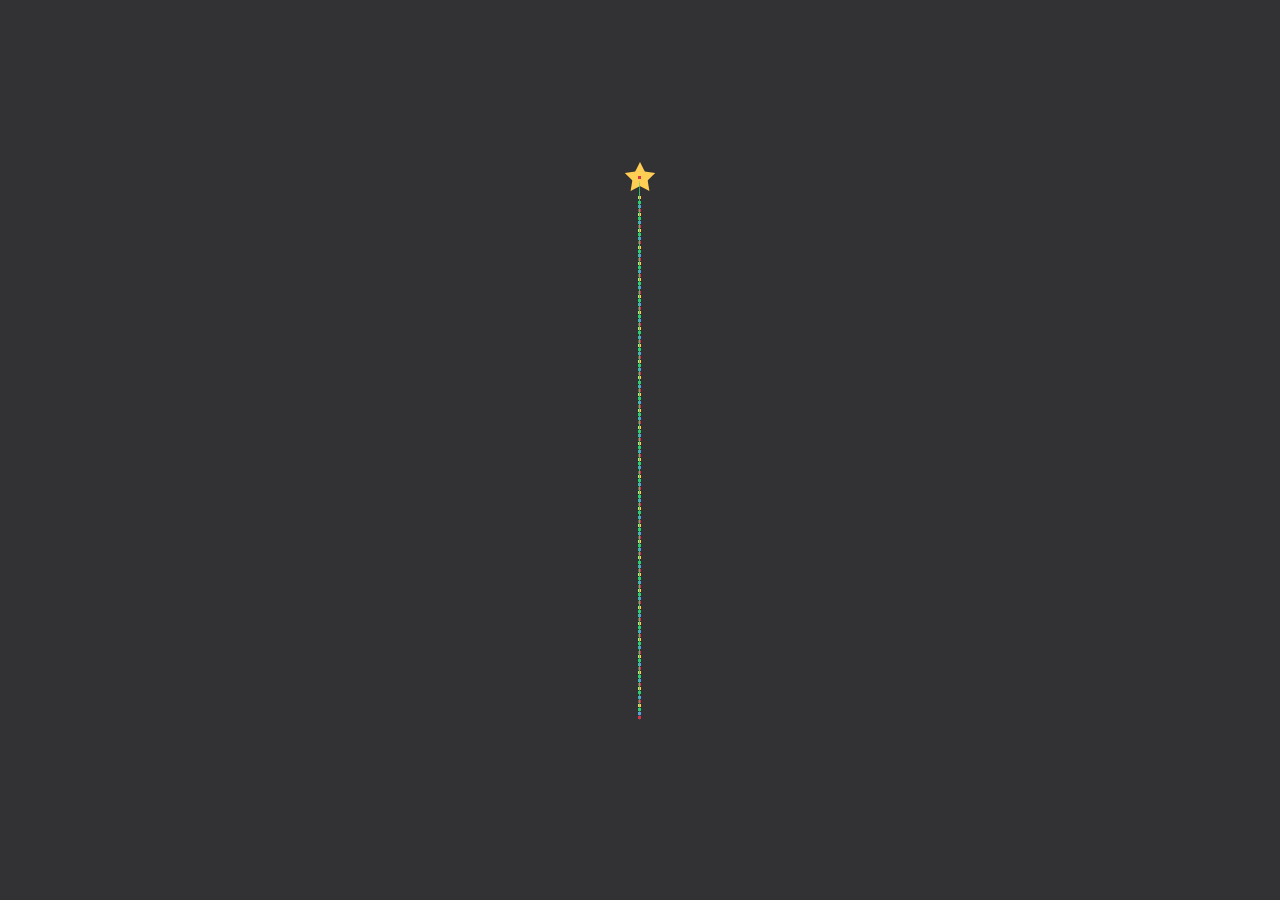
<file: segunda arvore ed natal/index.html>
<!DOCTYPE html>
<html lang="pt-BR">
<head>
  <meta charset="UTF-8" />
  <meta name="viewport" content="width=device-width, initial-scale=1.0" />
  <link rel="stylesheet" href="style.css">
  <title>Arvore de natal</title>
</head>
<body>

  <ul>
    <li></li>
    <li></li>
    <li></li>
    <li></li>
    <li></li>
  </ul>

  <ul>
    <li></li>
    <li></li>
    <li></li>
    <li></li>
    <li></li>
    <li></li>
    <li></li>
    <li></li>
    <li></li>
    <li></li>
    <li></li>
    <li></li>
    <li></li>
    <li></li>
    <li></li>
    <li></li>
    <li></li>
    <li></li>
    <li></li>
    <li></li>
    <li></li>
    <li></li>
    <li></li>
    <li></li>
    <li></li>
    <li></li>
    <li></li>
    <li></li>
    <li></li>
    <li></li>
    <li></li>
    <li></li>
    <li></li>
    <li></li>
    <li></li>
    <li></li>
    <li></li>
    <li></li>
    <li></li>
    <li></li>
    <li></li>
    <li></li>
    <li></li>
    <li></li>
    <li></li>
    <li></li>
    <li></li>
    <li></li>
    <li></li>
    <li></li>
    <li></li>
    <li></li>
    <li></li>
    <li></li>
    <li></li>
    <li></li>
    <li></li>
    <li></li>
    <li></li>
    <li></li>
    <li></li>
    <li></li>
    <li></li>
    <li></li>
    <li></li>
    <li></li>
    <li></li>
    <li></li>
    <li></li>
    <li></li>
    <li></li>
    <li></li>
    <li></li>
    <li></li>
    <li></li>
    <li></li>
    <li></li>
    <li></li>
    <li></li>
    <li></li>
    <li></li>
    <li></li>
    <li></li>
    <li></li>
    <li></li>
    <li></li>
    <li></li>
    <li></li>
    <li></li>
    <li></li>
    <li></li>
    <li></li>
    <li></li>
    <li></li>
    <li></li>
    <li></li>
    <li></li>
    <li></li>
    <li></li>
    <li></li>
    <li></li>
    <li></li>
    <li></li>
    <li></li>
    <li></li>
    <li></li>
    <li></li>
    <li></li>
    <li></li>
    <li></li>
    <li></li>
    <li></li>
    <li></li>
    <li></li>
    <li></li>
    <li></li>
    <li></li>
    <li></li>
    <li></li>
    <li></li>
    <li></li>
    <li></li>
    <li></li>
    <li></li>
    <li></li>
    <li></li>
    <li></li>
    <li></li>
    <li></li>
    <li></li>
    <li></li>
    <li></li>
    <li></li>
    <li></li>
    <li></li>
    <li></li>
    <!-- 128 Fim -->
  </ul>

</body>
</html>
</file>
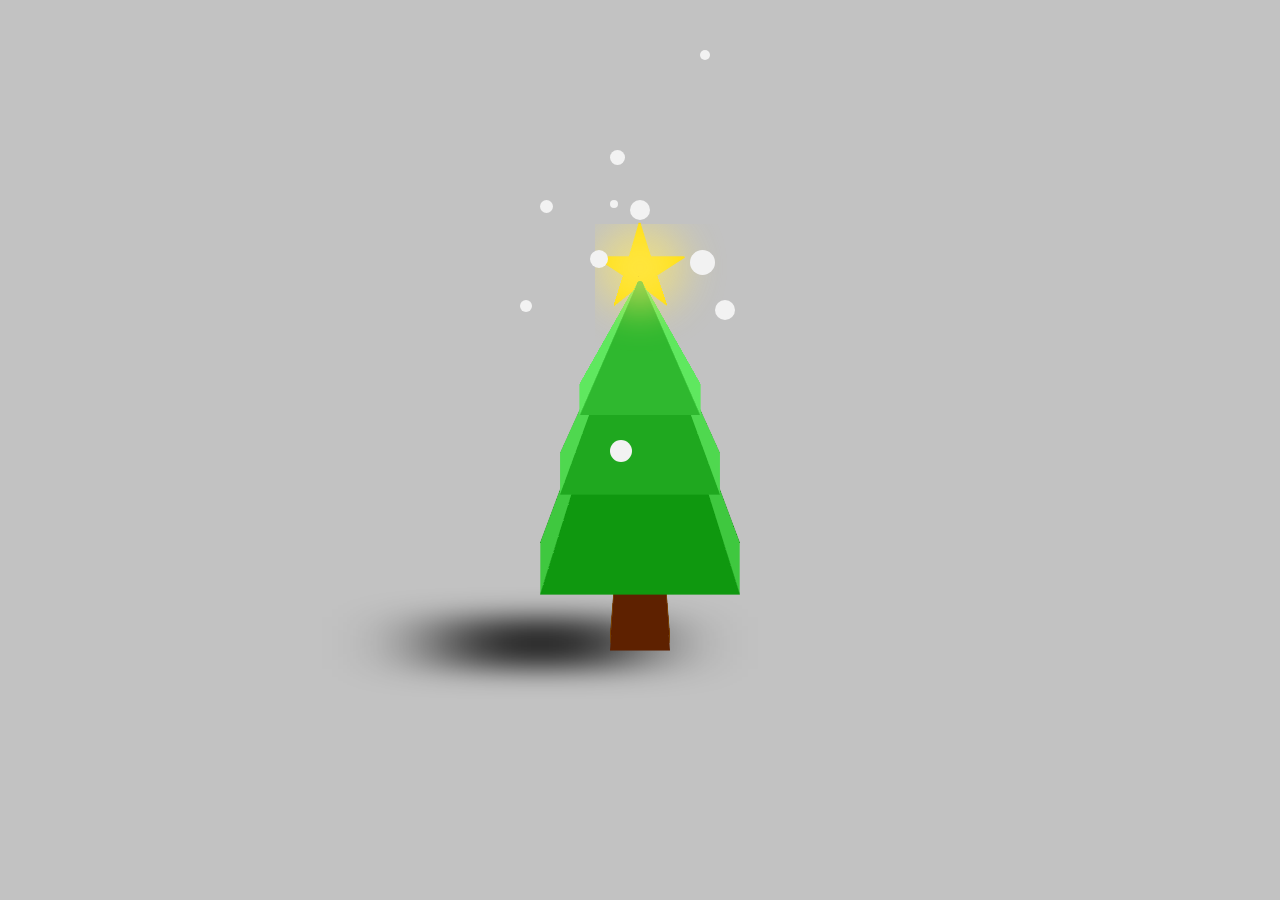
<file: mini-Projetos/Arvore de natal 3D/index.html>
<!DOCTYPE html>
<html lang="en">
<head>
    <meta charset="UTF-8">
    <meta name="viewport" content="width=device-width, initial-scale=1.0">
    <title>Arvore de natal</title>
    <link rel="stylesheet" href="style.css">
</head>
<body>
    <div class="container">
  <div class="tree">
    <div class="shadow ts-3d"></div>
    <div class="trunk ts-3d">
      <div></div>
      <div></div>
      <div></div>
      <div></div>
    </div>
    <div class="leaves-bottom ts-3d">
      <div></div>
      <div></div>
      <div></div>
      <div></div>
    </div>
    <div class="leaves-middle ts-3d">
      <div class="ts-3d"></div>
      <div class="ts-3d"></div>
      <div class="ts-3d"></div>
      <div class="ts-3d"></div>
    </div>
    <div class="leaves-top ts-3d">
      <div class="ts-3d"></div>
      <div class="ts-3d"></div>
      <div class="ts-3d"></div>
      <div class="ts-3d"></div>
    </div>
    <div class="star star-1 ts-3d"></div>
    <div class="star star-2 ts-3d"></div>
    <div class="star star-3 ts-3d"></div>
    <div class="star star-4 ts-3d"></div>
    <div class="star star-5 ts-3d"></div>
    <div class="shine ts-3d"></div>
  </div>
  <div class="snow-container">
    <div class="snow snow-1 snow-y-1"></div>
    <div class="snow snow-2 snow-y-2"></div>
    <div class="snow snow-3 snow-y-3"></div>
    <div class="snow snow-4 snow-y-3"></div>
    <div class="snow snow-5 snow-y-2"></div>
    <div class="snow snow-6 snow-y-1"></div>
    <div class="snow snow-7 snow-y-1"></div>
    <div class="snow snow-8 snow-y-2"></div>
    <div class="snow snow-9 snow-y-3"></div>
    <div class="snow snow-10 snow-y-3"></div>
  </div>
</div>
</body>
</html>
</file>
<file: segunda arvore ed natal/style.css>
/* style.css - convertido de SCSS */
body {
  background: #323133;
}

body ul {
  padding: 0;
}

body ul li {
  list-style: none;
}

/* Primeiro UL */
body ul:nth-child(1) {
  position: absolute;
  top: calc(20vh - 1.6rem);
  left: 50%;
  width: 1rem;
  height: 1rem;
  border-radius: 100%;
  transform: translate(-50%, -50%);
}

body ul:nth-child(1) li {
  position: absolute;
  width: 0;
  height: 0;
  border-width: 0 0.5rem 1rem 0.5rem;
  border-style: solid;
  border-color: transparent;
  border-bottom-color: #FFCE54;
  transform-origin: 0.5rem 1rem;
}

body ul:nth-child(1) li:nth-child(1) { transform: rotate(0deg); }
body ul:nth-child(1) li:nth-child(2) { transform: rotate(72deg); }
body ul:nth-child(1) li:nth-child(3) { transform: rotate(144deg); }
body ul:nth-child(1) li:nth-child(4) { transform: rotate(216deg); }
body ul:nth-child(1) li:nth-child(5) { transform: rotate(288deg); }

/* Segundo UL */
body ul:nth-child(2) li {
  position: absolute;
  top: 20vh;
  right: 50%;
  width: 0.0625rem;
  background: linear-gradient(rgba(46,204,113, 0), rgba(46,204,113, 0.25));
  list-style: none;
  transform-origin: 50% 0;
  animation: swing 4s ease-in-out infinite;
}

body ul:nth-child(2) li:before {
  content: '';
  position: absolute;
  left: -1px;
  bottom: 1px;
  width: 3px;
  height: 3px;
}

/* Cores dos pontos */
body ul:nth-child(2) li:nth-child(4n):before { background: #D8334A; }
body ul:nth-child(2) li:nth-child(4n+1):before { background: #FFCE54; }
body ul:nth-child(2) li:nth-child(4n+2):before { background: #2ECC71; }
body ul:nth-child(2) li:nth-child(4n+3):before { background: #5D9CEC; }

/* Altura e delays dos 128 elementos */
body ul:nth-child(2) li:nth-child(1) { height: 2.2727vh; animation-delay: -0.2188s; }
body ul:nth-child(2) li:nth-child(2) { height: 2.7273vh; animation-delay: -0.4375s; }
body ul:nth-child(2) li:nth-child(3) { height: 3.1818vh; animation-delay: -0.6562s; }
body ul:nth-child(2) li:nth-child(4) { height: 3.6364vh; animation-delay: -0.875s; }
body ul:nth-child(2) li:nth-child(5) { height: 4.0909vh; animation-delay: -1.0938s; }
body ul:nth-child(2) li:nth-child(6) { height: 4.5455vh; animation-delay: -1.3125s; }
body ul:nth-child(2) li:nth-child(7) { height: 5.0vh; animation-delay: -1.5312s; }
body ul:nth-child(2) li:nth-child(8) { height: 5.4545vh; animation-delay: -1.75s; }
body ul:nth-child(2) li:nth-child(9) { height: 5.9091vh; animation-delay: -1.9688s; }
body ul:nth-child(2) li:nth-child(10) { height: 6.3636vh; animation-delay: -2.1875s; }
body ul:nth-child(2) li:nth-child(11) { height: 6.8182vh; animation-delay: -2.4062s; }
body ul:nth-child(2) li:nth-child(12) { height: 7.2727vh; animation-delay: -2.625s; }
body ul:nth-child(2) li:nth-child(13) { height: 7.7273vh; animation-delay: -2.8438s; }
body ul:nth-child(2) li:nth-child(14) { height: 8.1818vh; animation-delay: -3.0625s; }
body ul:nth-child(2) li:nth-child(15) { height: 8.6364vh; animation-delay: -3.2812s; }
body ul:nth-child(2) li:nth-child(16) { height: 9.0909vh; animation-delay: -3.5s; }
body ul:nth-child(2) li:nth-child(17) { height: 9.5455vh; animation-delay: -3.7188s; }
body ul:nth-child(2) li:nth-child(18) { height: 10.0vh; animation-delay: -3.9375s; }
body ul:nth-child(2) li:nth-child(19) { height: 10.4545vh; animation-delay: -4.1562s; }
body ul:nth-child(2) li:nth-child(20) { height: 10.9091vh; animation-delay: -4.375s; }
body ul:nth-child(2) li:nth-child(21) { height: 11.3636vh; animation-delay: -4.5938s; }
body ul:nth-child(2) li:nth-child(22) { height: 11.8182vh; animation-delay: -4.8125s; }
body ul:nth-child(2) li:nth-child(23) { height: 12.2727vh; animation-delay: -5.0312s; }
body ul:nth-child(2) li:nth-child(24) { height: 12.7273vh; animation-delay: -5.25s; }
body ul:nth-child(2) li:nth-child(25) { height: 13.1818vh; animation-delay: -5.4688s; }
body ul:nth-child(2) li:nth-child(26) { height: 13.6364vh; animation-delay: -5.6875s; }
body ul:nth-child(2) li:nth-child(27) { height: 14.0909vh; animation-delay: -5.9062s; }
body ul:nth-child(2) li:nth-child(28) { height: 14.5455vh; animation-delay: -6.125s; }
body ul:nth-child(2) li:nth-child(29) { height: 15.0vh; animation-delay: -6.3438s; }
body ul:nth-child(2) li:nth-child(30) { height: 15.4545vh; animation-delay: -6.5625s; }
body ul:nth-child(2) li:nth-child(31) { height: 15.9091vh; animation-delay: -6.7812s; }
body ul:nth-child(2) li:nth-child(32) { height: 16.3636vh; animation-delay: -7.0s; }
body ul:nth-child(2) li:nth-child(33) { height: 16.8182vh; animation-delay: -7.2188s; }
body ul:nth-child(2) li:nth-child(34) { height: 17.2727vh; animation-delay: -7.4375s; }
body ul:nth-child(2) li:nth-child(35) { height: 17.7273vh; animation-delay: -7.6562s; }
body ul:nth-child(2) li:nth-child(36) { height: 18.1818vh; animation-delay: -7.875s; }
body ul:nth-child(2) li:nth-child(37) { height: 18.6364vh; animation-delay: -8.0938s; }
body ul:nth-child(2) li:nth-child(38) { height: 19.0909vh; animation-delay: -8.3125s; }
body ul:nth-child(2) li:nth-child(39) { height: 19.5455vh; animation-delay: -8.5312s; }
body ul:nth-child(2) li:nth-child(40) { height: 20.0vh; animation-delay: -8.75s; }
body ul:nth-child(2) li:nth-child(41) { height: 20.4545vh; animation-delay: -8.9688s; }
body ul:nth-child(2) li:nth-child(42) { height: 20.9091vh; animation-delay: -9.1875s; }
body ul:nth-child(2) li:nth-child(43) { height: 21.3636vh; animation-delay: -9.4062s; }
body ul:nth-child(2) li:nth-child(44) { height: 21.8182vh; animation-delay: -9.625s; }
body ul:nth-child(2) li:nth-child(45) { height: 22.2727vh; animation-delay: -9.8438s; }
body ul:nth-child(2) li:nth-child(46) { height: 22.7273vh; animation-delay: -10.0625s; }
body ul:nth-child(2) li:nth-child(47) { height: 23.1818vh; animation-delay: -10.2812s; }
body ul:nth-child(2) li:nth-child(48) { height: 23.6364vh; animation-delay: -10.5s; }
body ul:nth-child(2) li:nth-child(49) { height: 24.0909vh; animation-delay: -10.7188s; }
body ul:nth-child(2) li:nth-child(50) { height: 24.5455vh; animation-delay: -10.9375s; }
body ul:nth-child(2) li:nth-child(51) { height: 25.0vh; animation-delay: -11.1562s; }
body ul:nth-child(2) li:nth-child(52) { height: 25.4545vh; animation-delay: -11.375s; }
body ul:nth-child(2) li:nth-child(53) { height: 25.9091vh; animation-delay: -11.5938s; }
body ul:nth-child(2) li:nth-child(54) { height: 26.3636vh; animation-delay: -11.8125s; }
body ul:nth-child(2) li:nth-child(55) { height: 26.8182vh; animation-delay: -12.0312s; }
body ul:nth-child(2) li:nth-child(56) { height: 27.2727vh; animation-delay: -12.25s; }
body ul:nth-child(2) li:nth-child(57) { height: 27.7273vh; animation-delay: -12.4688s; }
body ul:nth-child(2) li:nth-child(58) { height: 28.1818vh; animation-delay: -12.6875s; }
body ul:nth-child(2) li:nth-child(59) { height: 28.6364vh; animation-delay: -12.9062s; }
body ul:nth-child(2) li:nth-child(60) { height: 29.0909vh; animation-delay: -13.125s; }
body ul:nth-child(2) li:nth-child(61) { height: 29.5455vh; animation-delay: -13.3438s; }
body ul:nth-child(2) li:nth-child(62) { height: 30.0vh; animation-delay: -13.5625s; }
body ul:nth-child(2) li:nth-child(63) { height: 30.4545vh; animation-delay: -13.7812s; }
body ul:nth-child(2) li:nth-child(64) { height: 30.9091vh; animation-delay: -14.0s; }
body ul:nth-child(2) li:nth-child(65) { height: 31.3636vh; animation-delay: -14.2188s; }
body ul:nth-child(2) li:nth-child(66) { height: 31.8182vh; animation-delay: -14.4375s; }
body ul:nth-child(2) li:nth-child(67) { height: 32.2727vh; animation-delay: -14.6562s; }
body ul:nth-child(2) li:nth-child(68) { height: 32.7273vh; animation-delay: -14.875s; }
body ul:nth-child(2) li:nth-child(69) { height: 33.1818vh; animation-delay: -15.0938s; }
body ul:nth-child(2) li:nth-child(70) { height: 33.6364vh; animation-delay: -15.3125s; }
body ul:nth-child(2) li:nth-child(71) { height: 34.0909vh; animation-delay: -15.5312s; }
body ul:nth-child(2) li:nth-child(72) { height: 34.5455vh; animation-delay: -15.75s; }
body ul:nth-child(2) li:nth-child(73) { height: 35.0vh; animation-delay: -15.9688s; }
body ul:nth-child(2) li:nth-child(74) { height: 35.4545vh; animation-delay: -16.1875s; }
body ul:nth-child(2) li:nth-child(75) { height: 35.9091vh; animation-delay: -16.4062s; }
body ul:nth-child(2) li:nth-child(76) { height: 36.3636vh; animation-delay: -16.625s; }
body ul:nth-child(2) li:nth-child(77) { height: 36.8182vh; animation-delay: -16.8438s; }
body ul:nth-child(2) li:nth-child(78) { height: 37.2727vh; animation-delay: -17.0625s; }
body ul:nth-child(2) li:nth-child(79) { height: 37.7273vh; animation-delay: -17.2812s; }
body ul:nth-child(2) li:nth-child(80) { height: 38.1818vh; animation-delay: -17.5s; }
body ul:nth-child(2) li:nth-child(81) { height: 38.6364vh; animation-delay: -17.7188s; }
body ul:nth-child(2) li:nth-child(82) { height: 39.0909vh; animation-delay: -17.9375s; }
body ul:nth-child(2) li:nth-child(83) { height: 39.5455vh; animation-delay: -18.1562s; }
body ul:nth-child(2) li:nth-child(84) { height: 40.0vh; animation-delay: -18.375s; }
body ul:nth-child(2) li:nth-child(85) { height: 40.4545vh; animation-delay: -18.5938s; }
body ul:nth-child(2) li:nth-child(86) { height: 40.9091vh; animation-delay: -18.8125s; }
body ul:nth-child(2) li:nth-child(87) { height: 41.3636vh; animation-delay: -19.0312s; }
body ul:nth-child(2) li:nth-child(88) { height: 41.8182vh; animation-delay: -19.25s; }
body ul:nth-child(2) li:nth-child(89) { height: 42.2727vh; animation-delay: -19.4688s; }
body ul:nth-child(2) li:nth-child(90) { height: 42.7273vh; animation-delay: -19.6875s; }
body ul:nth-child(2) li:nth-child(91) { height: 43.1818vh; animation-delay: -19.9062s; }
body ul:nth-child(2) li:nth-child(92) { height: 43.6364vh; animation-delay: -20.125s; }
body ul:nth-child(2) li:nth-child(93) { height: 44.0909vh; animation-delay: -20.3438s; }
body ul:nth-child(2) li:nth-child(94) { height: 44.5455vh; animation-delay: -20.5625s; }
body ul:nth-child(2) li:nth-child(95) { height: 45.0vh; animation-delay: -20.7812s; }
body ul:nth-child(2) li:nth-child(96) { height: 45.4545vh; animation-delay: -21.0s; }
body ul:nth-child(2) li:nth-child(97) { height: 45.9091vh; animation-delay: -21.2188s; }
body ul:nth-child(2) li:nth-child(98) { height: 46.3636vh; animation-delay: -21.4375s; }
body ul:nth-child(2) li:nth-child(99) { height: 46.8182vh; animation-delay: -21.6562s; }
body ul:nth-child(2) li:nth-child(100) { height: 47.2727vh; animation-delay: -21.875s; }
body ul:nth-child(2) li:nth-child(101) { height: 47.7273vh; animation-delay: -22.0938s; }
body ul:nth-child(2) li:nth-child(102) { height: 48.1818vh; animation-delay: -22.3125s; }
body ul:nth-child(2) li:nth-child(103) { height: 48.6364vh; animation-delay: -22.5312s; }
body ul:nth-child(2) li:nth-child(104) { height: 49.0909vh; animation-delay: -22.75s; }
body ul:nth-child(2) li:nth-child(105) { height: 49.5455vh; animation-delay: -22.9688s; }
body ul:nth-child(2) li:nth-child(106) { height: 50.0vh; animation-delay: -23.1875s; }
body ul:nth-child(2) li:nth-child(107) { height: 50.4545vh; animation-delay: -23.4062s; }
body ul:nth-child(2) li:nth-child(108) { height: 50.9091vh; animation-delay: -23.625s; }
body ul:nth-child(2) li:nth-child(109) { height: 51.3636vh; animation-delay: -23.8438s; }
body ul:nth-child(2) li:nth-child(110) { height: 51.8182vh; animation-delay: -24.0625s; }
body ul:nth-child(2) li:nth-child(111) { height: 52.2727vh; animation-delay: -24.2812s; }
body ul:nth-child(2) li:nth-child(112) { height: 52.7273vh; animation-delay: -24.5s; }
body ul:nth-child(2) li:nth-child(113) { height: 53.1818vh; animation-delay: -24.7188s; }
body ul:nth-child(2) li:nth-child(114) { height: 53.6364vh; animation-delay: -24.9375s; }
body ul:nth-child(2) li:nth-child(115) { height: 54.0909vh; animation-delay: -25.1562s; }
body ul:nth-child(2) li:nth-child(116) { height: 54.5455vh; animation-delay: -25.375s; }
body ul:nth-child(2) li:nth-child(117) { height: 55.0vh; animation-delay: -25.5938s; }
body ul:nth-child(2) li:nth-child(118) { height: 55.4545vh; animation-delay: -25.8125s; }
body ul:nth-child(2) li:nth-child(119) { height: 55.9091vh; animation-delay: -26.0312s; }
body ul:nth-child(2) li:nth-child(120) { height: 56.3636vh; animation-delay: -26.25s; }
body ul:nth-child(2) li:nth-child(121) { height: 56.8182vh; animation-delay: -26.4688s; }
body ul:nth-child(2) li:nth-child(122) { height: 57.2727vh; animation-delay: -26.6875s; }
body ul:nth-child(2) li:nth-child(123) { height: 57.7273vh; animation-delay: -26.9062s; }
body ul:nth-child(2) li:nth-child(124) { height: 58.1818vh; animation-delay: -27.125s; }
body ul:nth-child(2) li:nth-child(125) { height: 58.6364vh; animation-delay: -27.3438s; }
body ul:nth-child(2) li:nth-child(126) { height: 59.0909vh; animation-delay: -27.5625s; }
body ul:nth-child(2) li:nth-child(127) { height: 59.5455vh; animation-delay: -27.7812s; }
body ul:nth-child(2) li:nth-child(128) { height: 60.0vh; animation-delay: -28.0s; }

@keyframes swing {
  0%, 100% {
    transform: rotate(-30deg);
  }
  5%, 45% {
    opacity: 0.25;
  }
  50%, 100%, 0% {
    opacity: 1;
  }
  50% {
    transform: rotate(30deg);
  }
}
</file>
<file: mini-Projetos/Arvore de natal 3D/style.css>
:root {
  --main-bg: #c2c2c2;
  --trunk-bg-1: #5e2100;
  --trunk-bg-2: #783e00;
  --leaves-bottom-bg-1: #0f980f;
  --leaves-bottom-bg-2: #3fc83f;
  --leaves-middle-bg-1: #1fa81f;
  --leaves-middle-bg-2: #4fd84f;
  --leaves-top-bg-1: #2fb82f;
  --leaves-top-bg-2: #5fe85f;
  --star-bg: #ffdd00;
  --shine-bg: #ffeb69;
  --snow-bg: #f2f2f2;
  --tree-width: 200px;
  --tree-height: 400px;
  --tree-rotate: -15deg;
  --trunk-width: 30px;
  --trunk-height: 400px;
  --trunk-angle: 4.3deg;
  --leaves-translate: 15px;
  --leaves-bottom-width: 100px;
  --leaves-bottom-height: 320px;
  --leaves-bottom-angle: 18.2deg;
  --leaves-middle-width: 80px;
  --leaves-middle-height: 220px;
  --leaves-middle-angle: 21.4deg;
  --leaves-top-width: 60px;
  --leaves-top-height: 140px;
  --leaves-top-angle: 25.5deg;
  --star-size: 20px;
}

html, body {
  width: 100%;
  height: 100%;
  padding: 0;
  margin: 0;
}

body {
  overflow: hidden;
}

.ts-3d {
  transform-style: preserve-3d;
}

.container {
  background-color: var(--main-bg);
  width: 100%;
  min-height: 100%;
  overflow: hidden;
  display: flex;
  align-items: center;
  justify-content: center;
}

.tree {
  width: var(--tree-width);
  height: var(--tree-height);
  position: relative;
  transform-style: preserve-3d;
  transform: rotateX(var(--tree-rotate));
}

.trunk,
.leaves-bottom,
.leaves-middle,
.leaves-top {
  position: absolute;
  width: 100%;
  height: 100%;
  top: 0;
  left: 0;
  animation: 10s tree-rotate linear infinite;
}

.trunk div {
  border-top: none;
  border-left: solid var(--trunk-width) transparent;
  border-right: solid var(--trunk-width) transparent;
  position: absolute;
  bottom: 0;
  left: calc(50% - var(--trunk-width));
  transform-origin: bottom;
}

.trunk div:nth-child(1) {
  border-bottom: solid var(--trunk-height) var(--trunk-bg-1);
  transform: rotateX(var(--trunk-angle)) translateY(2px) translateZ(var(--trunk-width));
}

.trunk div:nth-child(2) {
  border-bottom: solid var(--trunk-height) var(--trunk-bg-2);
  transform: rotateY(90deg) rotateX(calc(var(--trunk-angle) * -1)) translateY(2px) translateZ(calc(var(--trunk-width) * -1));
}

.trunk div:nth-child(3) {
  border-bottom: solid var(--trunk-height) var(--trunk-bg-1);
  transform: rotateX(calc(var(--trunk-angle) * -1)) translateY(2px) translateZ(calc(var(--trunk-width) * -1));
}

.trunk div:nth-child(4) {
  border-bottom: solid var(--trunk-height) var(--trunk-bg-2);
  transform: rotateY(-90deg) rotateX(calc(var(--trunk-angle) * -1)) translateY(2px) translateZ(calc(var(--trunk-width) * -1));
}

.leaves-bottom div {
  border-top: none;
  border-left: solid var(--leaves-bottom-width) transparent;
  border-right: solid var(--leaves-bottom-width) transparent;
  position: absolute;
  top: var(--star-size);
  left: calc(50% - var(--leaves-bottom-width));
  transform-origin: bottom;
}

.leaves-bottom div:nth-child(1) {
  border-bottom: solid var(--leaves-bottom-height) var(--leaves-bottom-bg-1);
  transform: rotateX(var(--leaves-bottom-angle)) translateY(var(--leaves-translate)) translateZ(var(--leaves-bottom-width));
}

.leaves-bottom div:nth-child(2) {
  border-bottom: solid var(--leaves-bottom-height) var(--leaves-bottom-bg-2);
  transform: rotateY(90deg) rotateX(calc(var(--leaves-bottom-angle) * -1)) translateY(var(--leaves-translate)) translateZ(calc(var(--leaves-bottom-width) * -1));
}

.leaves-bottom div:nth-child(3) {
  border-bottom: solid var(--leaves-bottom-height) var(--leaves-bottom-bg-1);
  transform: rotateX(calc(var(--leaves-bottom-angle) * -1)) translateY(var(--leaves-translate)) translateZ(calc(var(--leaves-bottom-width) * -1));
}

.leaves-bottom div:nth-child(4) {
  border-bottom: solid var(--leaves-bottom-height) var(--leaves-bottom-bg-2);
  transform: rotateY(-90deg) rotateX(calc(var(--leaves-bottom-angle) * -1)) translateY(var(--leaves-translate)) translateZ(calc(var(--leaves-bottom-width) * -1));
}

.leaves-middle div {
  border-top: none;
  border-left: solid var(--leaves-middle-width) transparent;
  border-right: solid var(--leaves-middle-width) transparent;
  position: absolute;
  top: var(--star-size);
  left: calc(50% - var(--leaves-middle-width));
  transform-origin: bottom;
}

.leaves-middle div:nth-child(1) {
  border-bottom: solid var(--leaves-middle-height) var(--leaves-middle-bg-1);
  transform: rotateX(var(--leaves-middle-angle)) translateY(var(--leaves-translate)) translateZ(var(--leaves-middle-width));
}

.leaves-middle div:nth-child(2) {
  border-bottom: solid var(--leaves-middle-height) var(--leaves-middle-bg-2);
  transform: rotateY(90deg) rotateX(calc(var(--leaves-middle-angle) * -1)) translateY(var(--leaves-translate)) translateZ(calc(var(--leaves-middle-width) * -1));
}

.leaves-middle div:nth-child(3) {
  border-bottom: solid var(--leaves-middle-height) var(--leaves-middle-bg-1);
  transform: rotateX(calc(var(--leaves-middle-angle) * -1)) translateY(var(--leaves-translate)) translateZ(calc(var(--leaves-middle-width) * -1));
}

.leaves-middle div:nth-child(4) {
  border-bottom: solid var(--leaves-middle-height) var(--leaves-middle-bg-2);
  transform: rotateY(-90deg) rotateX(calc(var(--leaves-middle-angle) * -1)) translateY(var(--leaves-translate)) translateZ(calc(var(--leaves-middle-width) * -1));
}

.leaves-top div {
  border-top: none;
  border-left: solid var(--leaves-top-width) transparent;
  border-right: solid var(--leaves-top-width) transparent;
  position: absolute;
  top: var(--star-size);
  left: calc(50% - var(--leaves-top-width));
  transform-origin: bottom;
}

.leaves-top div:nth-child(1) {
  border-bottom: solid var(--leaves-top-height) var(--leaves-top-bg-1);
  transform: rotateX(var(--leaves-top-angle)) translateY(var(--leaves-translate)) translateZ(var(--leaves-top-width));
}

.leaves-top div:nth-child(2) {
  border-bottom: solid var(--leaves-top-height) var(--leaves-top-bg-2);
  transform: rotateY(90deg) rotateX(calc(var(--leaves-top-angle) * -1)) translateY(var(--leaves-translate)) translateZ(calc(var(--leaves-top-width) * -1));
}

.leaves-top div:nth-child(3) {
  border-bottom: solid var(--leaves-top-height) var(--leaves-top-bg-1);
  transform: rotateX(calc(var(--leaves-top-angle) * -1)) translateY(var(--leaves-translate)) translateZ(calc(var(--leaves-top-width) * -1));
}

.leaves-top div:nth-child(4) {
  border-bottom: solid var(--leaves-top-height) var(--leaves-top-bg-2);
  transform: rotateY(-90deg) rotateX(calc(var(--leaves-top-angle) * -1)) translateY(var(--leaves-translate)) translateZ(calc(var(--leaves-top-width) * -1));
}

@keyframes tree-rotate {
  0%        { transform: rotateX(0deg) rotateY(0deg); }
  99.99999% { transform: rotateX(0deg) rotateY(359deg); }
}

.shadow {
  background-color: rgba(0, 0, 0, 0.8);
  width: calc(var(--leaves-bottom-width) * 2);
  height: calc(var(--leaves-bottom-width) * 2);
  filter: blur(calc(var(--leaves-bottom-width) / 2));
  position: absolute;
  bottom: calc(var(--leaves-bottom-width) * -1);
  left: calc(50% - var(--leaves-bottom-width));
  transform: rotateX(90deg) translateX(-50%);
  animation: 10s shadow-rotate linear infinite;
}

@keyframes shadow-rotate {
  0%        { transform: rotateX(-90deg) rotateZ(0deg); }
  99.99999% { transform: rotateX(-90deg) rotateZ(359deg); }
}

.star-1 {
  transform: translateZ(-2px);
  animation: 10s star-1-rotate linear infinite;
}

@keyframes star-1-rotate {
  0%        { transform: rotateX(0deg) rotateY(0deg) translateZ(-2px); }
  99.99999% { transform: rotateX(0deg) rotateY(359deg) translateZ(-2px); }
}

.star-2 {
  transform: translateZ(-1px);
  animation: 10s star-2-rotate linear infinite;
}

@keyframes star-2-rotate {
  0%        { transform: rotateX(0deg) rotateY(0deg) translateZ(-1px); }
  99.99999% { transform: rotateX(0deg) rotateY(359deg) translateZ(-1px); }
}

.star-3 {
  transform: translateZ(0px);
  animation: 10s star-3-rotate linear infinite;
}

@keyframes star-3-rotate {
  0%        { transform: rotateX(0deg) rotateY(0deg) translateZ(0px); }
  99.99999% { transform: rotateX(0deg) rotateY(359deg) translateZ(0px); }
}

.star-4 {
  transform: translateZ(1px);
  animation: 10s star-4-rotate linear infinite;
}

@keyframes star-4-rotate {
  0%        { transform: rotateX(0deg) rotateY(0deg) translateZ(1px); }
  99.99999% { transform: rotateX(0deg) rotateY(359deg) translateZ(1px); }
}

.star-5 {
  transform: translateZ(2px);
  animation: 10s star-5-rotate linear infinite;
}

@keyframes star-5-rotate {
  0%        { transform: rotateX(0deg) rotateY(0deg) translateZ(2px); }
  99.99999% { transform: rotateX(0deg) rotateY(359deg) translateZ(2px); }
}

.star,
.star:before,
.star:after {
  content: '';
  height: 0;
  width: 0;
  border-top: solid 30px var(--star-bg);
  border-left: solid 45px transparent;
  border-right: solid 45px transparent;
  position: absolute;
  top: 0;
  left: calc(50% - 45px);
}

.star:before {
  transform: rotate(72deg);
  top: -33px;
  left: -46px;
}

.star:after {
  transform: rotate(287deg);
  top: -33px;
  left: -44px;
}

.shine {
  background: var(--shine-bg);
  height: 90px;
  width: 90px;
  position: absolute;
  top: -45px;
  left: calc(50% - 45px);
  border-radius: 50%;
  transform: translateZ(40px);
  filter: blur(20px);
  opacity: 0.6;
  animation: 5s shine linear infinite;
}

@keyframes shine {
  0%   { transform: scale(1) translateZ(40px); }
  50%  { transform: scale(1.5) translateZ(40px); }
  100% { transform: scale(1) translateZ(40px); }
}

.snow-container {
  width: 100%;
  height: 100%;
  position: absolute;
}

.snow {
  position: absolute;
}

.snow:before {
  content: '';
  background-color: var(--snow-bg);
  width: 100%;
  height: 100%;
  position: absolute;
  border-radius: 50%;
}

.snow-y-1:before {
  animation: 8s snow-y-1 ease-in infinite, 8s snow-y-0 linear infinite;
}

.snow-y-2:before {
  animation: 6s snow-y-2 ease-in infinite, 6s snow-y-0 linear infinite;
}

.snow-y-3:before {
  animation: 4s snow-y-2 ease-in infinite, 4s snow-y-0 linear infinite;
}

.snow-1 {
  width: 20px;
  height: 20px;
  top: calc(50% - 250px);
  left: calc(50% - 10px);
  animation: 1s snow-x linear infinite;
}

.snow-2 {
  width: 15px;
  height: 15px;
  top: calc(50% - 300px);
  left: calc(50% - 30px);
  animation: 0.8s snow-x linear infinite 0.1s;
}

.snow-3 {
  width: 10px;
  height: 10px;
  top: calc(50% - 400px);
  left: calc(50% + 60px);
  animation: 0.6s snow-x linear infinite 0.8s;
}

.snow-4 {
  width: 25px;
  height: 25px;
  top: calc(50% - 200px);
  left: calc(50% + 50px);
  animation: 0.5s snow-x linear infinite 0.5s;
}

.snow-5 {
  width: 18px;
  height: 18px;
  top: calc(50% - 200px);
  left: calc(50% - 50px);
  animation: 0.5s snow-x linear infinite 0.5s;
}

.snow-6 {
  width: 12px;
  height: 12px;
  top: calc(50% - 150px);
  left: calc(50% - 120px);
  animation: 0.8s snow-x linear infinite 0.5s;
}

.snow-7 {
  width: 20px;
  height: 20px;
  top: calc(50% - 150px);
  left: calc(50% + 75px);
  animation: 1s snow-x linear infinite 0.6s;
}

.snow-8 {
  width: 22px;
  height: 22px;
  top: calc(50% - 10px);
  left: calc(50% - 30px);
  animation: 1s snow-x linear infinite 0.8s;
}

.snow-9 {
  width: 8px;
  height: 8px;
  top: calc(50% - 250px);
  left: calc(50% - 30px);
  animation: 1s snow-x linear infinite 0.8s;
}

.snow-10 {
  width: 13px;
  height: 13px;
  top: calc(50% - 250px);
  left: calc(50% - 100px);
  animation: 1s snow-x linear infinite 0.8s;
}

@keyframes snow-x {
  0%   { transform: translateX(0px); }
  25%  { transform: translateX(5px); }
  50%  { transform: translateX(0px); }
  75%  { transform: translateX(-5px); }
  100% { transform: translateX(0px); }
}

@keyframes snow-y-0 {
  0%   { opacity: 1; }
  60%  { opacity: 1; }
  100% { opacity: 0; }
}

@keyframes snow-y-1 {
  0%        { transform: translateY(0px); }
  99.99999% { transform: translateY(300px); }
  100%      { transform: translateY(0px); }
}

@keyframes snow-y-2 {
  0%        { transform: translateY(0px); }
  99.99999% { transform: translateY(400px); }
  100%      { transform: translateY(0px); }
}

@keyframes snow-y-3 {
  0%        { transform: translateY(0px); }
  99.99999% { transform: translateY(500px); }
  100%      { transform: translateY(0px); }
}
</file>
